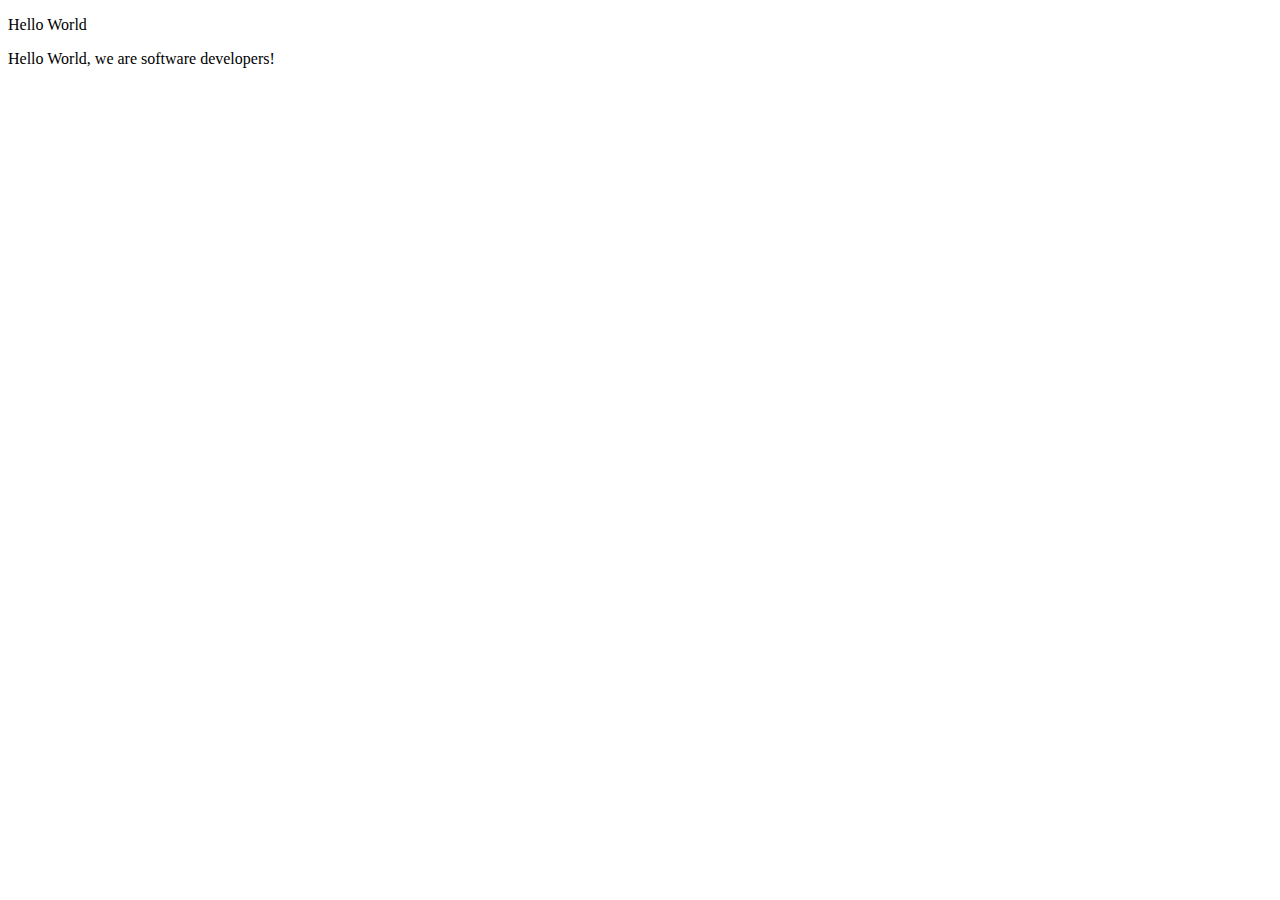
<file: index.html>
﻿<!DOCTYPE html>
<html lang="en">
<head>
    <meta charset="UTF-8">
    <meta name="viewport" content="width=device-width, initial-scale=1.0">
    <title>Document</title>
</head>
<body>
    <p>Hello World</p>
    <p>Hello World, we are software developers!</p>
    
</body>
</html>
</file>
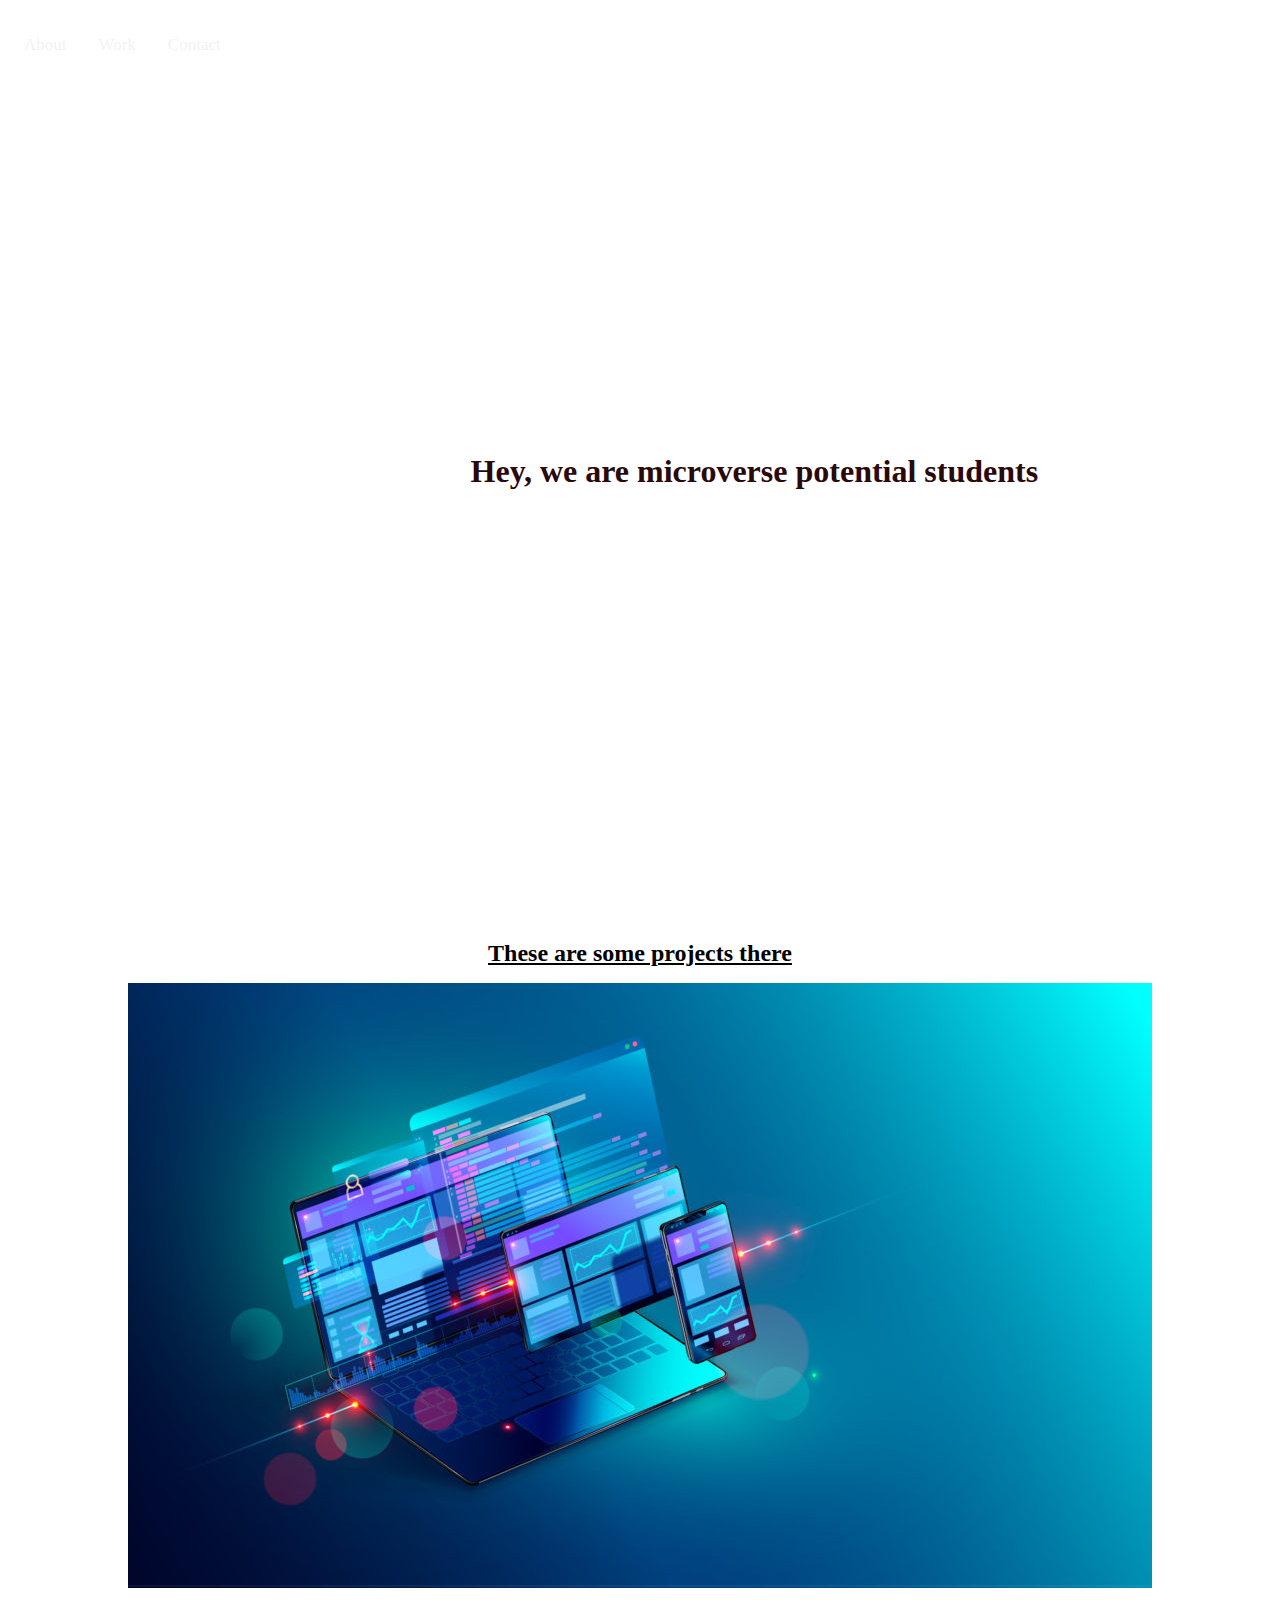
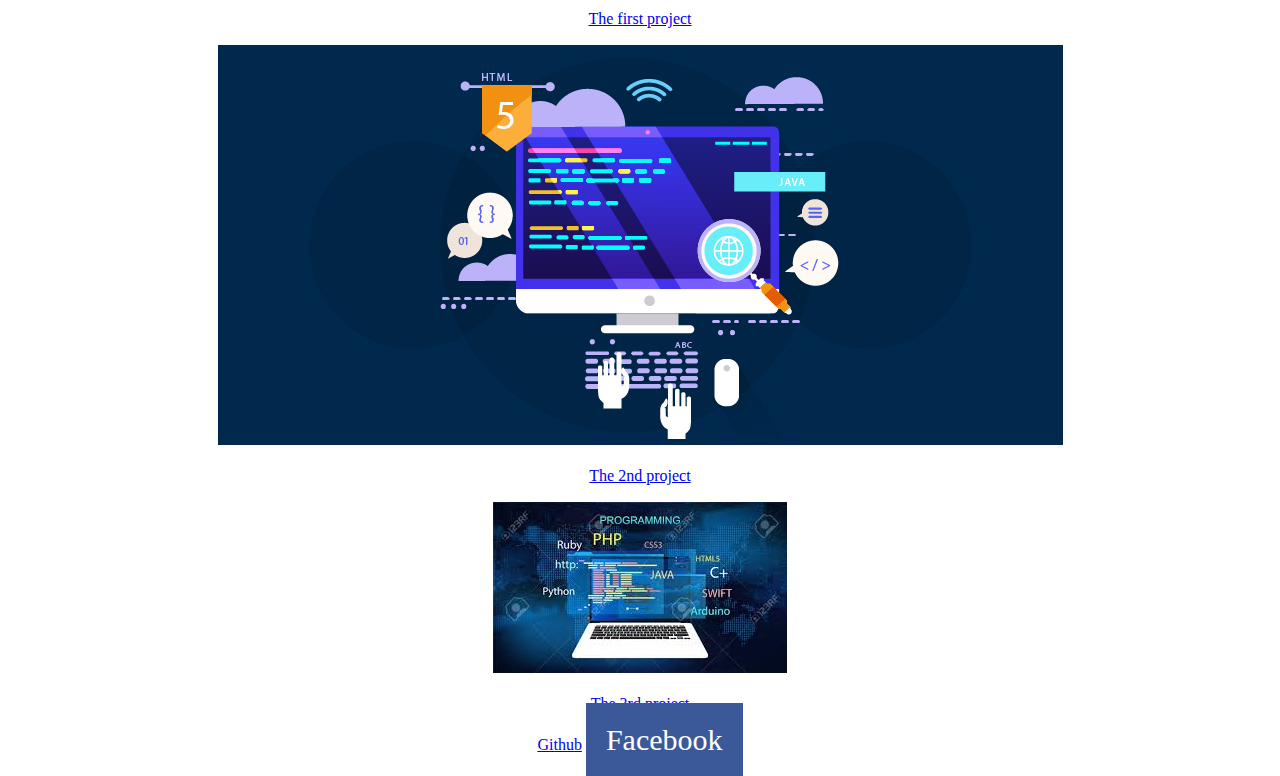
<file: Myportfolio.html>
<!DOCTYPE html>
<html lang="en">
<head>
    <meta charset="UTF-8">
    <meta name="viewport" content="width=device-width, initial-scale=1.0">
    <title>Document</title>
    <link href="style.css" rel="stylesheet" type="text/css"/>
    
   
</head>
<body>
   <nav id="navbar">
       <div class="topnav">
        <a href="welcome-section">About</a>
        <a href="#projects">Work</a>
        <a href="#contact">Contact</a>
        
      </div>
    </nav> 
   <section id="welcome-section">
       <h1> Hey, we are microverse potential students</h1>
   </section>
   <section id="projects">
       <h2><u>These are some projects there</u> </h2>

       <div class="project-tile">
           <a href="#">
               <img src="img1.jpg">
               <p> The first project</p>
           </a>
           <a href="#">
            <img src="img2.jpg">
            <p> The 2nd project</p>
        </a>
        <a href="#">
            <img src="img3.jpg">
            <p> The 3rd project</p>
        </a>
  

       </div>
   </section>
   <section>
       <a id="profile-link" href="https://github.com/Arshadsanto/Microverse-coll3-Portfolio-webpage" target="_blank"> Github</a>
    <a href="#contact" class="fa fa-facebook">Facebook</a>


   </section>
   <script src="https://cdn.freecodecamp.org/testable-projects-fcc/v1/bundle.js">Test</script>
</body>
</html>
</file>
<file: style.css>
﻿body{
    
    text-align: center;
    line-height: 20px;
}
.navbar{
    position: fixed;
    top: 0;
   
}
#topnav {
    background-color: rgb(92, 19, 19);
    overflow: hidden;
  }
  
  @media only screen and (max-width: 300px) {
    body {
      background-color: lightblue;
    }
}

  
  .topnav a {
    float: left;
    color: #f2f2f2;
    text-align: center;
    padding: 14px 16px;
    text-decoration: none;
    font-size: 17px;
  }
  
  /* Change the color of links on hover */
  .topnav a:hover {
    background-color: #ddd;
    color: black;
  }
  

  .topnav a.active {
    background-color: #4CAF50;
    color: white;
  }

h1 {
    line-height: 100vh;
    color: rgb(41, 9, 9);
}
#project-tile{
    height: 100px;
    width: 100%;
    background-color: brown;
}
#project-tile img {
    height: 200px;
}

.welcome-section {
    display: flex;
    justify-content: center;
    align-items: center;
    width: 100%;
    height: 100vh;
}
.fa {
    padding: 20px;
    font-size: 30px;
    width: 50px;
    text-align: center;
    text-decoration: none;
  }
  
  .fa:hover {
    opacity: 0.7;
  }
  
  .fa-facebook {
    background: #3B5998;
    color: white;
  }
  
  .fa-twitter {
    background: #55ACEE;
    color: white;
  }
</file>
